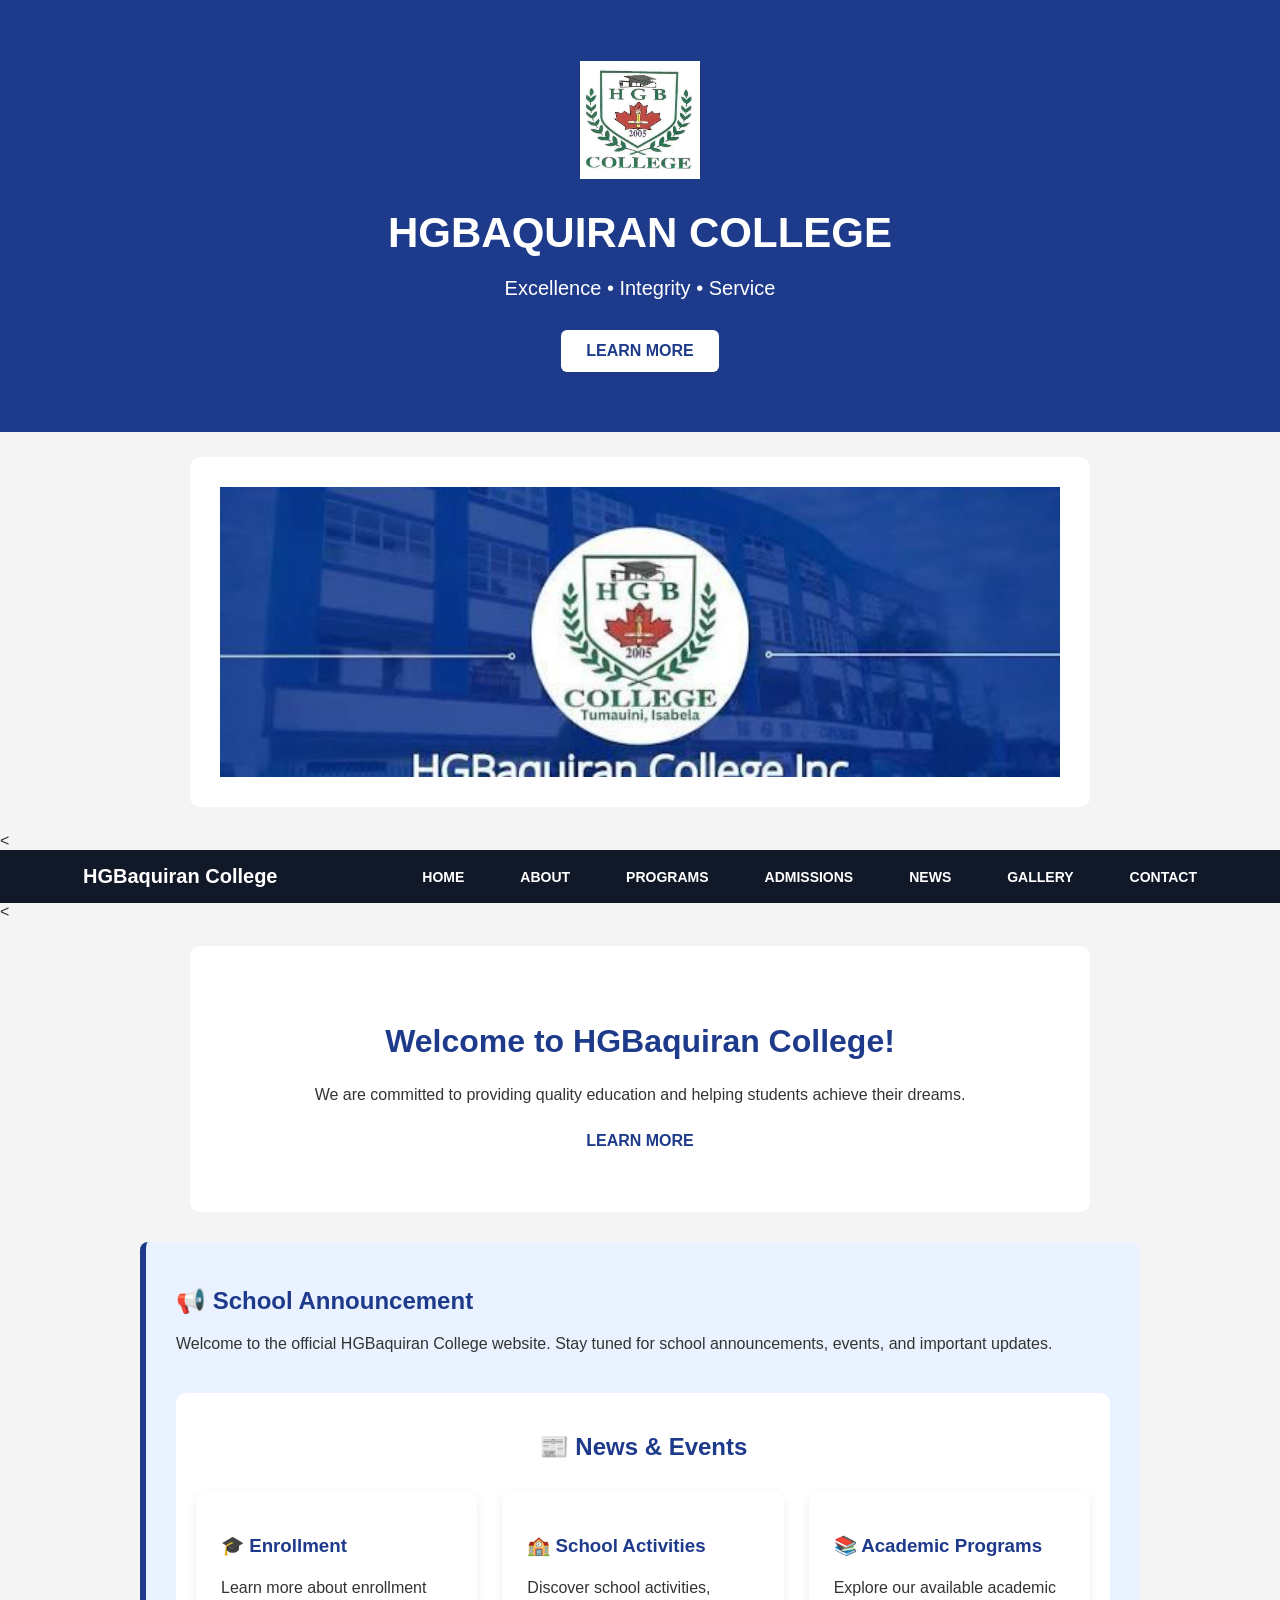
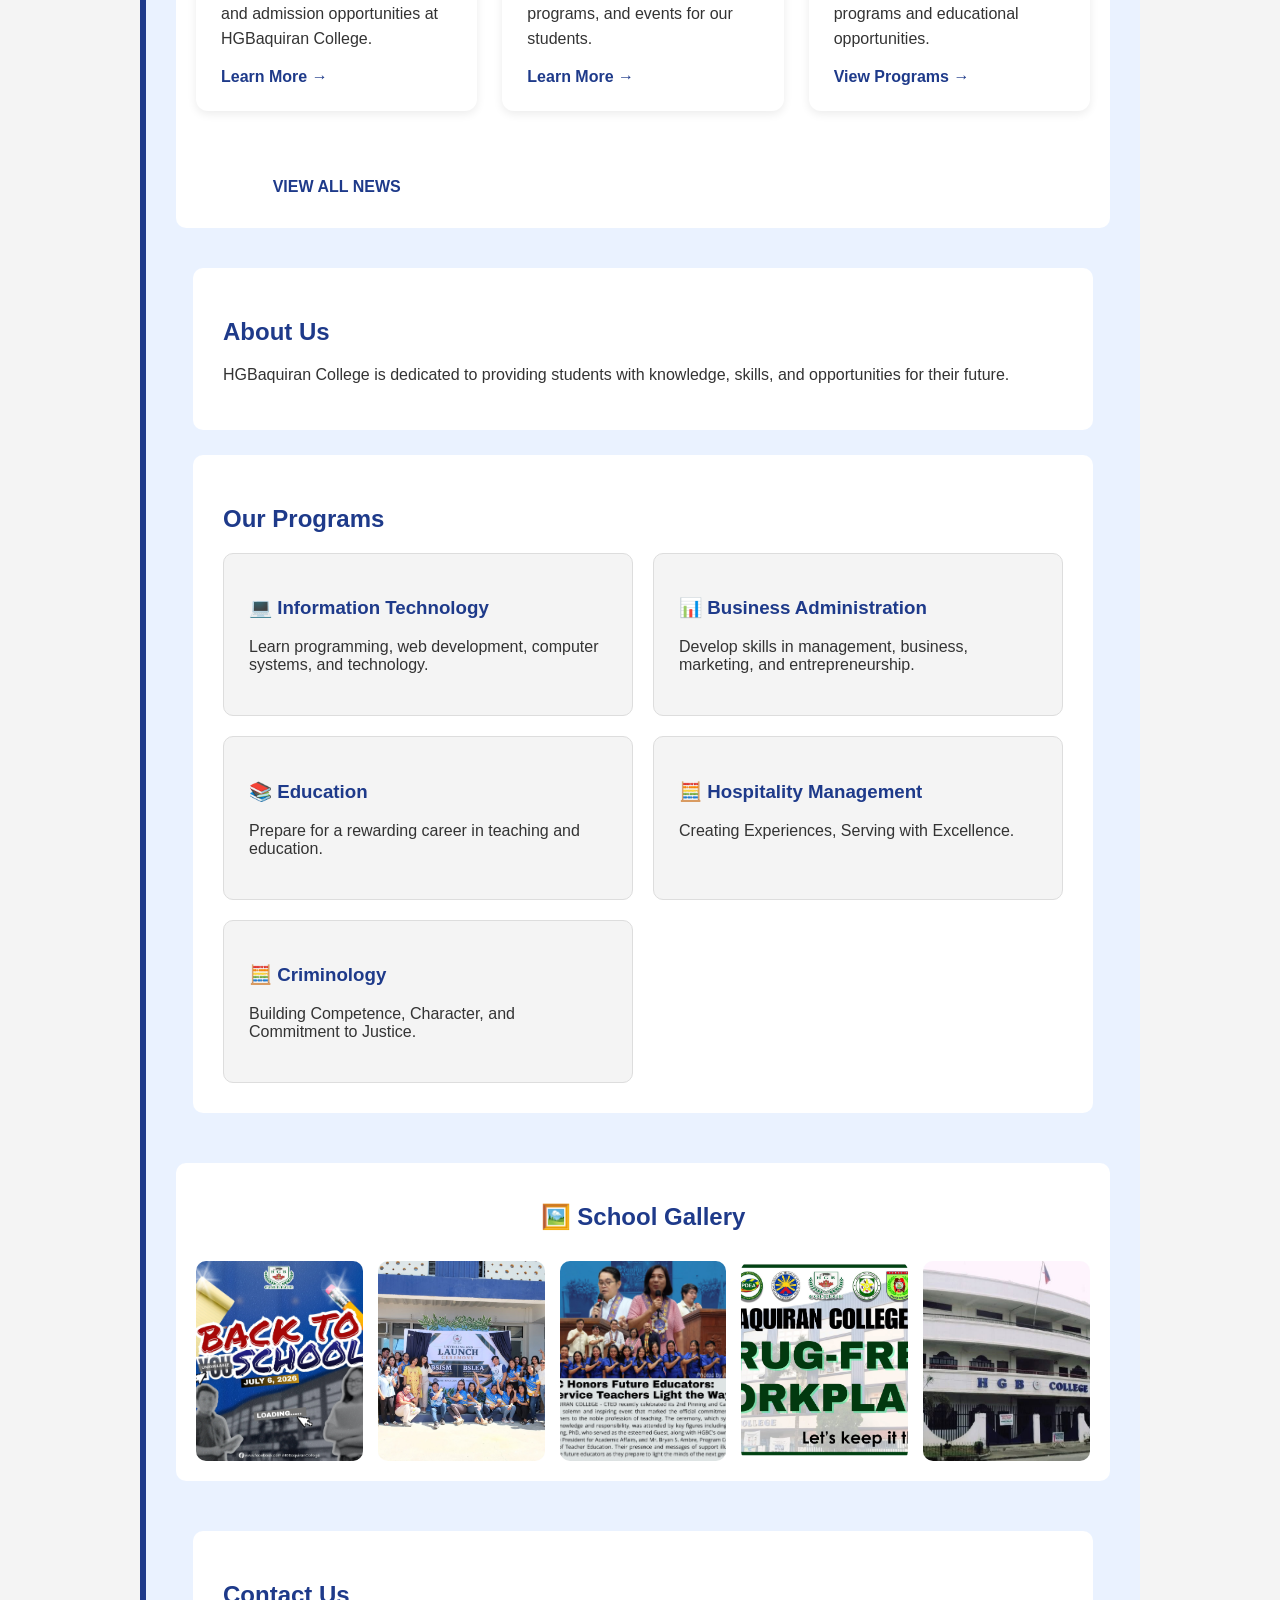
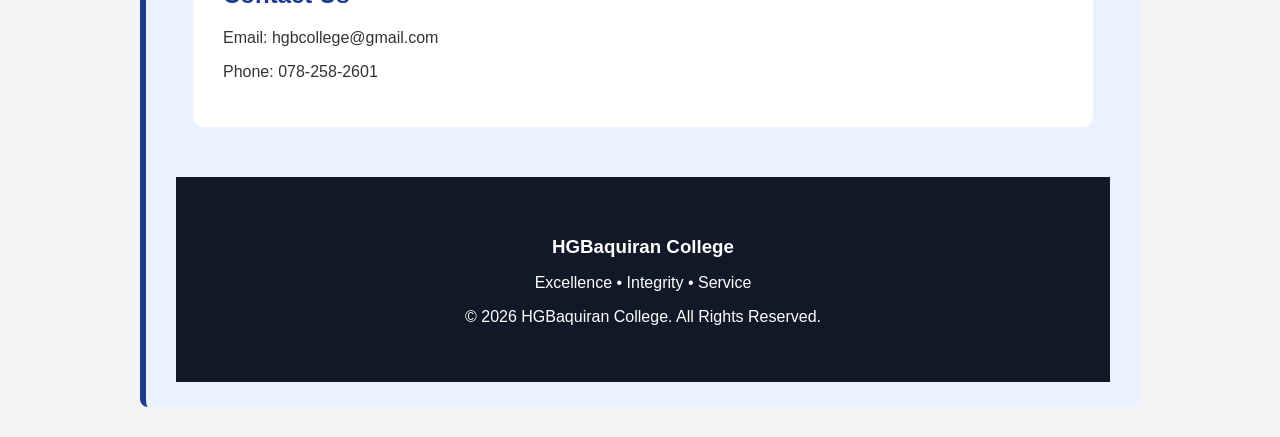
<file: index.html>
<!DOCTYPE html>
<html lang="en">
<head>
    <meta charset="UTF-8">
    <meta name="viewport" content="width=device-width, initial-scale=1.0">
    <title>HGBaquiran College</title>

    <link rel="stylesheet" href="style.css">
</head>

<body>

    <header class="hero">

    <img src="logo.jpg" alt="HGBaquiran College Logo" class="logo">

    <h1>HGBAQUIRAN COLLEGE</h1>

    <p>Excellence • Integrity • Service</p>

    <a href="#about" class="hero-button">LEARN MORE</a>

</header>
    
<section class="school-banner">
    <img src="school.jpg" alt="HGBaquiran College">
</section>
    
   <<nav class="navbar">

    <div class="nav-container">

        <a href="index.html" class="nav-logo">
            HGBaquiran College
        </a>

        <button class="menu-toggle"
                onclick="toggleMenu()"
                aria-label="Open navigation menu">
            ☰
        </button>

        <div class="nav-links" id="navLinks">

            <a href="index.html">HOME</a>
            <a href="about.html">ABOUT</a>
            <a href="programs.html">PROGRAMS</a>
            <a href="admissions.html">ADMISSIONS</a>
            <a href="news.html">NEWS</a>
            <a href="gallery.html">GALLERY</a>
            <a href="contact.html">CONTACT</a>

        </div>

    </div>

</nav>

    <<section id="home" class="welcome-section">

    <h2>Welcome to HGBaquiran College!</h2>

    <p>
        We are committed to providing quality education
        and helping students achieve their dreams.
    </p>

    <a href="about.html" class="hero-button">
        LEARN MORE
    </a>

</section>


<section class="announcement">

    <h2>📢 School Announcement</h2>

    <p>
        Welcome to the official HGBaquiran College website.
        Stay tuned for school announcements, events,
        and important updates.
    </p><section class="news-section">

    <h2>📰 News & Events</h2>

    <div class="news-container">

        <div class="news-card">

            <h3>🎓 Enrollment</h3>

            <p>
                Learn more about enrollment and admission
                opportunities at HGBaquiran College.
            </p>

            <a href="admissions.html">
                Learn More →
            </a>

        </div>


        <div class="news-card">

            <h3>🏫 School Activities</h3>

            <p>
                Discover school activities, programs,
                and events for our students.
            </p>

            <a href="about.html">
                Learn More →
            </a>

        </div>


        <div class="news-card">

            <h3>📚 Academic Programs</h3>

            <p>
                Explore our available academic programs
                and educational opportunities.
            </p>

            <a href="programs.html">
                View Programs →
            </a>

        </div>
        <div class="news-button">

    <a href="news.html" class="hero-button">
        VIEW ALL NEWS
    </a>

</div>
</section>

    <section id="about">
        <h2>About Us</h2>
        <p>
            HGBaquiran College is dedicated to providing
            students with knowledge, skills, and opportunities
            for their future.
        </p>
    </section>

   <section id="programs">

    <h2>Our Programs</h2>

    <div class="program-container">

        <div class="program-card">
            <h3>💻 Information Technology</h3>
            <p>
                Learn programming, web development,
                computer systems, and technology.
            </p>
        </div>

        <div class="program-card">
            <h3>📊 Business Administration</h3>
            <p>
                Develop skills in management,
                business, marketing, and entrepreneurship.
            </p>
        </div>

        <div class="program-card">
            <h3>📚 Education</h3>
            <p>
                Prepare for a rewarding career
                in teaching and education.
            </p>
        </div>

        <div class="program-card">
            <h3>🧮 Hospitality Management</h3>
            <p>
                Creating Experiences, Serving with Excellence.
            </p>
        </div>
        
         <div class="program-card">
            <h3>🧮 Criminology</h3>
            <p>
                Building Competence, Character, and Commitment to Justice.
            </p>
        </div>

    </div>

</section>
<section class="gallery-section">

    <h2>🖼️ School Gallery</h2>

    <div class="gallery">

        <img src="hgb.jpg" alt="HGBaquiran College">

        <img src="hgb1.jpg" alt="HGBaquiran College">

        <img src="hgb2.jpg" alt="HGBaquiran College">

        <img src="hgb3.jpg" alt="HGBaquiran College">
        
        <img src="hgb4.jpg" alt="HGBaquiran College">

    </div>

</section>
    <section id="contact">
        <h2>Contact Us</h2>

        <p>Email: hgbcollege@gmail.com</p>
        <p>Phone: 078-258-2601</p>
    </section>

    <footer class="footer">

    <h3>HGBaquiran College</h3>

    <p>
        Excellence • Integrity • Service
    </p>

    <p>
        © 2026 HGBaquiran College. All Rights Reserved.
    </p>

</footer>
<script>

function toggleMenu() {

    const navLinks = document.getElementById("navLinks");

    navLinks.classList.toggle("active");

}

</script>
</body>
</html>
</file>
<file: style.css>
* {
    box-sizing: border-box;
}

body {
    margin: 0;
    font-family: Arial, sans-serif;
    background: #f4f4f4;
    color: #333;
}

header {
    background: #1e3a8a;
    color: white;
    text-align: center;
    padding: 40px 20px;
}

header h1 {
    margin: 0;
    font-size: 40px;
}

nav {
    background: #111827;
    text-align: center;
    padding: 15px;
}

nav a {
    color: white;
    text-decoration: none;
    margin: 0 15px;
    font-weight: bold;
}

nav a:hover {
    color: #60a5fa;
}

section {
    background: white;
    max-width: 900px;
    margin: 25px auto;
    padding: 30px;
    border-radius: 10px;
}

section h2 {
    color: #1e3a8a;
}

li {
    margin: 10px 0;
}

footer {
    background: #111827;
    color: white;
    text-align: center;
    padding: 20px;
    margin-top: 40px;
}
.logo {
    width: 120px;
    height: 120px;
    object-fit: contain;
    margin-bottom: 10px;
}
/* HERO SECTION */

.hero {
    background: #1e3a8a;
    color: white;
    text-align: center;
    padding: 60px 20px;
}

.hero h1 {
    font-size: 42px;
    margin: 15px 0 10px;
}

.hero p {
    font-size: 20px;
    margin-bottom: 30px;
}

.hero-button {
    display: inline-block;
    background: white;
    color: #1e3a8a;
    padding: 12px 25px;
    border-radius: 6px;
    text-decoration: none;
    font-weight: bold;
}

.hero-button:hover {
    background: #e5e7eb;
}

/* NAVIGATION */

nav {
    background: #111827;
    text-align: center;
    padding: 18px;
}

nav a {
    color: white;
    text-decoration: none;
    margin: 0 18px;
    font-weight: bold;
}

nav a:hover {
    color: #60a5fa;
}
/* SCHOOL BANNER */

.school-banner {
    width: 100%;
    height: 350px;
    overflow: hidden;
}

.school-banner img {
    width: 100%;
    height: 100%;
    object-fit: cover;
    display: block;
}
/* PROGRAM CARDS */

.program-container {
    display: grid;
    grid-template-columns: repeat(2, 1fr);
    gap: 20px;
    margin-top: 20px;
}

.program-card {
    background: #f4f4f4;
    padding: 25px;
    border-radius: 10px;
    border: 1px solid #ddd;
    transition: transform 0.3s;
}

.program-card h3 {
    color: #1e3a8a;
}

.program-card:hover {
    transform: translateY(-5px);
}
/* MOBILE */

@media (max-width: 600px) {

    .hero h1 {
        font-size: 30px;
    }

    .school-banner {
        height: 220px;
    }

    .program-container {
        grid-template-columns: 1fr;
    }

    nav a {
        display: block;
        margin: 10px;
    }

    .news-container {
        grid-template-columns: 1fr;
    }

    .gallery {
        grid-template-columns: 1fr 1fr;
    }

    .gallery img {
        height: 150px;
    }

    .announcement {
        margin: 20px;
    }

}
/* PAGE CONTENT */

.page-content {
    background: white;
    max-width: 1000px;
    margin: 40px auto;
    padding: 40px;
    border-radius: 12px;
    min-height: 400px;
}

.page-content h2 {
    color: #1e3a8a;
    margin-top: 25px;
}

.page-content p {
    line-height: 1.7;
}


/* CONTACT CARD */

.contact-card {
    background: #f4f4f4;
    padding: 25px;
    border-radius: 10px;
    margin-top: 20px;
}


/* LISTS */

.page-content li {
    margin: 12px 0;
}
/* WELCOME SECTION */

.welcome-section {
    text-align: center;
    padding: 50px 30px;
}

.welcome-section h2 {
    font-size: 32px;
}


/* ANNOUNCEMENT */

.announcement {
    max-width: 1000px;
    margin: 30px auto;
    padding: 25px 30px;
    background: #eaf2ff;
    border-left: 6px solid #1e3a8a;
    border-radius: 8px;
}

.announcement h2 {
    color: #1e3a8a;
}


/* NEWS */

.news-section {
    max-width: 1100px;
    margin: 40px auto;
    padding: 20px;
}

.news-section > h2 {
    text-align: center;
    color: #1e3a8a;
    margin-bottom: 30px;
}

.news-container {
    display: grid;
    grid-template-columns: repeat(3, 1fr);
    gap: 25px;
}

.news-card {
    background: white;
    padding: 25px;
    border-radius: 12px;
    box-shadow: 0 3px 10px rgba(0, 0, 0, 0.08);
}

.news-card h3 {
    color: #1e3a8a;
}

.news-card p {
    line-height: 1.6;
}

.news-card a {
    color: #1e3a8a;
    text-decoration: none;
    font-weight: bold;
}

.news-card a:hover {
    text-decoration: underline;
}
/* GALLERY */

.gallery-section {
    max-width: 1100px;
    margin: 50px auto;
    padding: 20px;
}

.gallery-section h2 {
    text-align: center;
    color: #1e3a8a;
    margin-bottom: 30px;
}

.gallery {
    display: grid;
    grid-template-columns: repeat(5, 1fr);
    gap: 15px;
}

.gallery img {
    width: 100%;
    height: 200px;
    object-fit: cover;
    border-radius: 10px;
    transition: transform 0.3s;
}

.gallery img:hover {
    transform: scale(1.03);
}
/* FOOTER */

.footer {
    background: #111827;
    color: white;
    text-align: center;
    padding: 40px 20px;
    margin-top: 50px;
}

.footer h3 {
    margin-bottom: 10px;
}
/* NEWS PAGE */

.news-post {
    background: #f4f4f4;
    padding: 25px;
    margin: 25px 0;
    border-radius: 12px;
    border-left: 5px solid #1e3a8a;
}

.news-post h3 {
    color: #1e3a8a;
    font-size: 22px;
    margin-top: 0;
}

.news-post p {
    line-height: 1.7;
}

.news-post .date {
    color: #666;
    font-size: 14px;
    font-style: italic;
}

.news-post a {
    color: #1e3a8a;
    font-weight: bold;
    text-decoration: none;
}

.news-post a:hover {
    text-decoration: underline;
}
.news-button {
    text-align: center;
    margin-top: 30px;
}
/* RESPONSIVE NAVIGATION */

.navbar {
    background: #111827;
    padding: 0;
}

.nav-container {
    max-width: 1200px;
    margin: auto;
    display: flex;
    align-items: center;
    justify-content: space-between;
    padding: 15px 25px;
}

.nav-logo {
    color: white;
    text-decoration: none;
    font-size: 20px;
    font-weight: bold;
}

.nav-links {
    display: flex;
    align-items: center;
    gap: 20px;
}

.nav-links a {
    color: white;
    text-decoration: none;
    font-weight: bold;
    font-size: 14px;
}

.nav-links a:hover {
    color: #60a5fa;
}

.menu-toggle {
    display: none;
    background: none;
    border: none;
    color: white;
    font-size: 30px;
    cursor: pointer;
}
/* MOBILE NAVIGATION */

@media (max-width: 768px) {

    .nav-container {
        flex-wrap: wrap;
    }

    .menu-toggle {
        display: block;
    }

    .nav-links {
        display: none;
        width: 100%;
        flex-direction: column;
        align-items: stretch;
        gap: 0;
        margin-top: 15px;
    }

    .nav-links.active {
        display: flex;
    }

    .nav-links a {
        padding: 15px;
        text-align: center;
        border-top: 1px solid #374151;
    }

}
</file>
